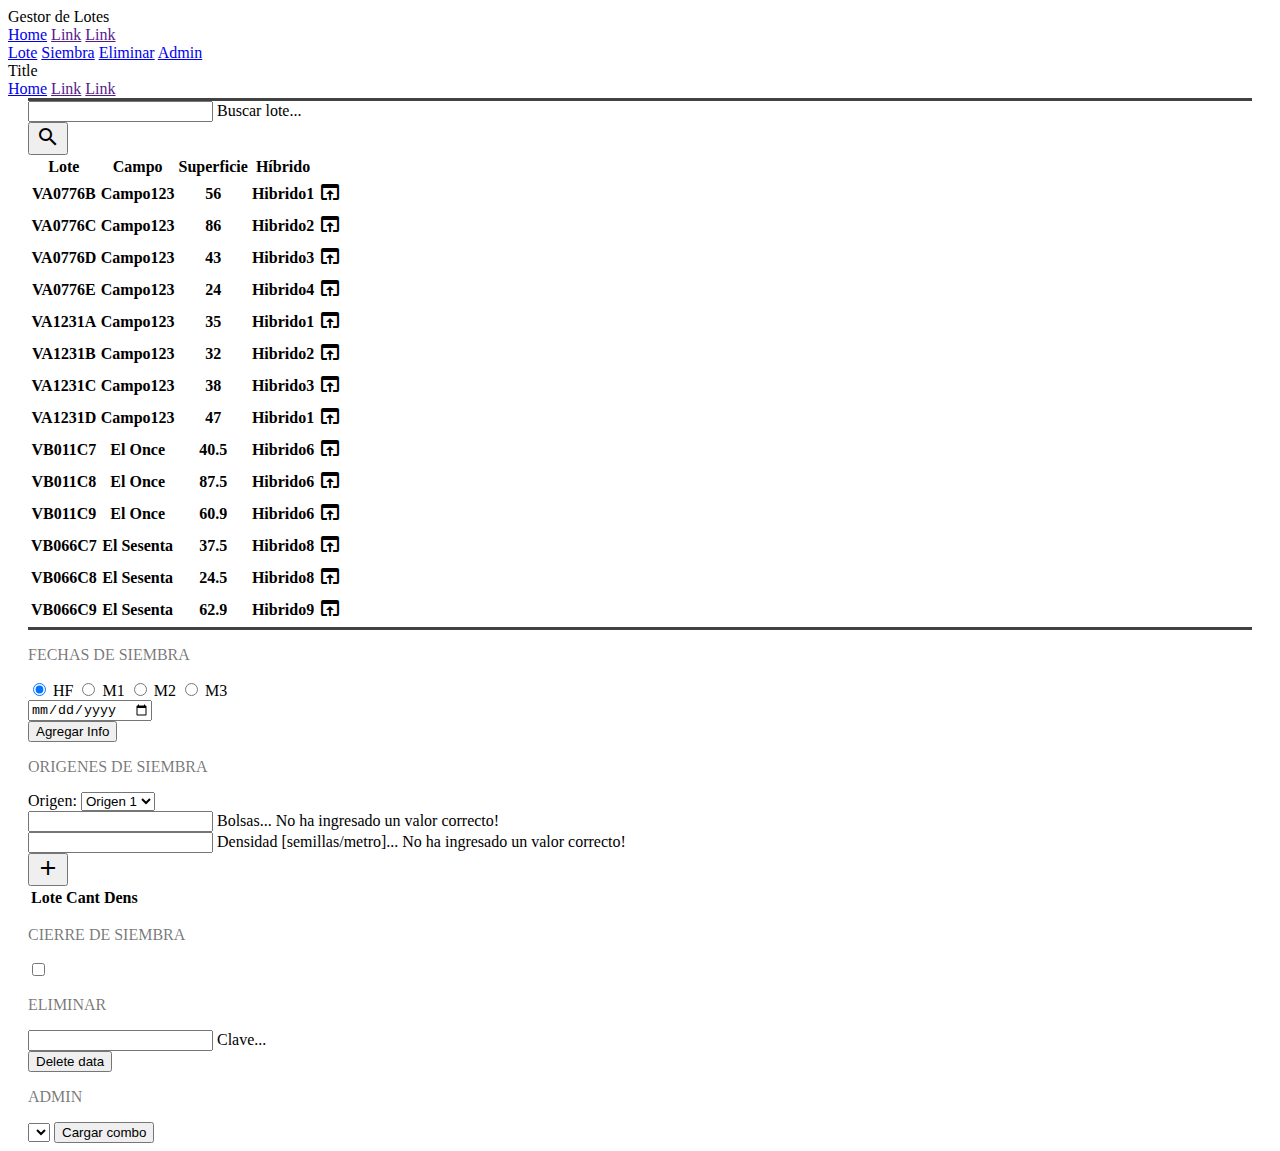
<file: index.html>
<!DOCTYPE html>

<html>

<head>
    <link rel="manifest" href="/manifest.json">
    <link rel="stylesheet" href="https://fonts.googleapis.com/icon?family=Material+Icons">
    <link rel="stylesheet" href="https://code.getmdl.io/1.3.0/material.indigo-pink.min.css">
    <script defer src="https://code.getmdl.io/1.3.0/material.min.js"></script>
    <meta http-equiv="Content-Type" content="text/html; charset = utf-8" />
    <script src="js/main.js"></script>
    <link rel="stylesheet" href="css/main.css">
</head>

<body>
    <!-- Always shows a header, even in smaller screens. -->
    <div class="mdl-layout mdl-js-layout mdl-layout--fixed-header">
        <header class="mdl-layout__header">
            <div class="mdl-layout__header-row">
                <!-- Title -->
                <span class="mdl-layout-title">Gestor de Lotes</span>
                <!-- Add spacer, to align navigation to the right -->
                <div class="mdl-layout-spacer"></div>
                <!-- Navigation. We hide it in small screens. -->
                <nav class="mdl-navigation mdl-layout--large-screen-only">
                    <a class="mdl-navigation__link" href="index.html">Home</a>
                    <a class="mdl-navigation__link" href="">Link</a>
                    <a class="mdl-navigation__link" href="">Link</a>
                </nav>
            </div>
            <div class="mdl-layout__tab-bar mdl-js-ripple-effect">
                <a href="#scroll-tab-2" class="mdl-layout__tab is-active">Lote</a>
                <a href="#scroll-tab-3" class="mdl-layout__tab" onclick="cambiaSolapa('Siembra')">Siembra</a>
                <a href="#scroll-tab-4" class="mdl-layout__tab">Eliminar</a>
                <a href="#scroll-tab-5" class="mdl-layout__tab">Admin</a>
            </div>
        </header>
        <div class="mdl-layout__drawer">
            <span class="mdl-layout-title">Title</span>
            <nav class="mdl-navigation">
                <a class="mdl-navigation__link" href="index.html">Home</a>
                <a class="mdl-navigation__link" href="">Link</a>
                <a class="mdl-navigation__link" href="">Link</a>
            </nav>
        </div>
        <main class="mdl-layout__content">

            <div class="page-content">
                <section class="mdl-layout__tab-panel is-active" id="scroll-tab-2">
                    <div id="idLoteCabecera" class="download"></div>

                    <div class="page-content">
                        <span>
                            <div class="mdl-textfield mdl-js-textfield mdl-textfield--floating-label">
                                <input class="mdl-textfield__input" type="text" id="nombrebus">
                                <label class="mdl-textfield__label" for="nombrebus">Buscar lote...</label>
                            </div>
                        </span>


                        <span>
                            <button onclick="search()"
                                class="mdl-button mdl-js-button mdl-button--fab mdl-button--colored">
                                <i class="material-icons">search</i>
                            </button>
                        </span>
                        <table class="mdl-data-table mdl-js-data-table">
                            <thead>
                                <tr>
                                    <th class="mdl-data-table__cell--non-numeric">Lote</th>
                                    <th>Campo</th>
                                    <th>Superficie</th>
                                    <th>Híbrido</th>
                                    <th></th>
                                </tr>
                            </thead>
                            <tbody id="resultadosbusq">

                            </tbody>
                        </table>
                    </div>
                </section>



                <section class="mdl-layout__tab-panel" id="scroll-tab-3">
                    <div id="idLoteCabeceraSiembra" class="download"></div>
                    <div class="page-content">
                        <h3>Fechas de siembra</h3>
                        <div class="mdl-grid">

                            <div class="mdl-cell mdl-cell--3-col">
                                <label class="mdl-radio mdl-js-radio mdl-js-ripple-effect" for="option-1">
                                    <input type="radio" id="option-1" class="mdl-radio__button" name="options" value="1"
                                        checked>
                                    <span class="mdl-radio__label">HF</span>
                                </label>
                                <label class="mdl-radio mdl-js-radio mdl-js-ripple-effect" for="option-2">
                                    <input type="radio" id="option-2" class="mdl-radio__button" name="options"
                                        value="2">
                                    <span class="mdl-radio__label">M1</span>
                                </label>
                                <label class="mdl-radio mdl-js-radio mdl-js-ripple-effect" for="option-2">
                                    <input type="radio" id="option-2" class="mdl-radio__button" name="options"
                                        value="2">
                                    <span class="mdl-radio__label">M2</span>
                                </label>
                                <label class="mdl-radio mdl-js-radio mdl-js-ripple-effect" for="option-2">
                                    <input type="radio" id="option-2" class="mdl-radio__button" name="options"
                                        value="2">
                                    <span class="mdl-radio__label">M3</span>
                                </label>
                            </div>

                            <div class="mdl-cell mdl-cell--3-col">
                                <div class="mdl-textfield mdl-js-textfield mdl-textfield--floating-label">
                                    <input class="mdl-textfield__input" type="date" id="fechaSiembra">
                                    <label class="mdl-textfield__label" for="fechaSiembra"></label>
                                </div>
                            </div>

                        </div>

                        <div class="mdl-grid">
                            <div class="mdl-cell mdl-cell--4-col"><span>
                                    <button onclick="add()" id="btnAgregar"
                                        class="mdl-button mdl-js-button mdl-button--primary">Agregar
                                        Info</button>
                                </span></div>
                        </div>
                        <h3>Origenes de siembra</h3>
                        <div class="mdl-cell mdl-cell--3-col">
                            <label for="cars">Origen:</label>

                            <select name="cars" id="cars">
                                <option value="volvo">Origen 1</option>
                                <option value="saab">Origen 2</option>
                                <option value="mercedes">Origen 3</option>
                                <option value="audi">Origen 4</option>
                            </select>
                        </div>
                        <div class="mdl-textfield mdl-js-textfield mdl-textfield--floating-label">
                            <input class="mdl-textfield__input" type="text" pattern="-?[0-9]*?" id="sample4">
                            <label class="mdl-textfield__label" for="sample4">Bolsas...</label>
                            <span class="mdl-textfield__error">No ha ingresado un valor correcto!</span>
                        </div>
                        <div class="mdl-textfield mdl-js-textfield mdl-textfield--floating-label">
                            <input class="mdl-textfield__input" type="text" pattern="-?[0-9]*(\.[0-9]+)?" id="sample4">
                            <label class="mdl-textfield__label" for="sample4">Densidad [semillas/metro]...</label>
                            <span class="mdl-textfield__error">No ha ingresado un valor correcto!</span>
                        </div>
                        <span>
                            <button class="mdl-button mdl-js-button mdl-button--fab mdl-button--colored">
                                <i class="material-icons">add</i>
                            </button>
                        </span>

                        <table class="mdl-data-table mdl-js-data-table">
                            <thead>
                                <tr>
                                    <th class="mdl-data-table__cell--non-numeric">Lote</th>
                                    <th>Cant</th>
                                    <th>Dens</th>
                                    <th></th>
                                </tr>
                            </thead>
                            <tbody id="origenesSembrados">

                            </tbody>
                        </table>
                        
                        <h3>Cierre de siembra</h3>
                        <div class="mdl-cell mdl-cell--3-col">
                            <label class="mdl-switch mdl-js-switch mdl-js-ripple-effect" for="switch-1">
                                <input type="checkbox" id="switch-1" class="mdl-switch__input" onchange = "cierreLote()">
                                <span class="mdl-switch__label"></span>
                              </label>
                        </div>

                    </div>
                </section>
                <section class="mdl-layout__tab-panel" id="scroll-tab-4">
                    <div class="page-content">


                        <h3>Eliminar</h3>
                        <span>
                            <div class="mdl-textfield mdl-js-textfield mdl-textfield--floating-label">
                                <input class="mdl-textfield__input" type="text" id="claveeliminar">
                                <label class="mdl-textfield__label" for="claveeliminar">Clave...</label>
                            </div>
                        </span>

                        <span>
                            <button onclick="remove()" class="mdl-button mdl-js-button mdl-button--primary">Delete
                                data</button>
                        </span>
                    </div>
                </section>
                <section class="mdl-layout__tab-panel" id="scroll-tab-5">
                    <div class="page-content">
                        <h3>Admin</h3>
                        <span>
                            <select name="claves" id="claves">

                            </select>
                        </span>
                        <span>
                            <button onclick="cargarCombo()" class="mdl-button mdl-js-button mdl-button--primary">Cargar
                                combo</button>
                        </span>
                    </div>
                </section>
            </div>
        </main>
    </div>
</body>

</html>
</file>
<file: css/main.css>
h1, h2, h3, h4 {
    font-size: 16px;
    color: rgba(0,0,0,.54);
    font-weight: 500;
    text-transform: uppercase;
}

.mdl-layout__content{
    padding-left: 20px;
    padding-right: 20px;
}

.demo-card-event.mdl-card {
    width: 256px;
    height: 256px;
    background: #3E4EB8;
  }
  .demo-card-event > .mdl-card__actions {
    border-color: rgba(255, 255, 255, 0.2);
  }
  .demo-card-event > .mdl-card__title {
    align-items: flex-start;
  }
  .demo-card-event > .mdl-card__title > h4 {
    margin-top: 0;
  }
  .demo-card-event > .mdl-card__actions {
    display: flex;
    box-sizing:border-box;
    align-items: center;
  }
  .demo-card-event > .mdl-card__actions > .material-icons {
    padding-right: 10px;
  }
  .demo-card-event > .mdl-card__title,
  .demo-card-event > .mdl-card__actions,
  .demo-card-event > .mdl-card__actions > .mdl-button {
    color: #fff;
  }

.download {
  background-color: #424242 !important;
  font-size: 12px;
  text-transform: uppercase;
  text-align: center;
  color: #fff;
  box-sizing: border-box;
  border-bottom: 3px solid transparent;
}
</file>
